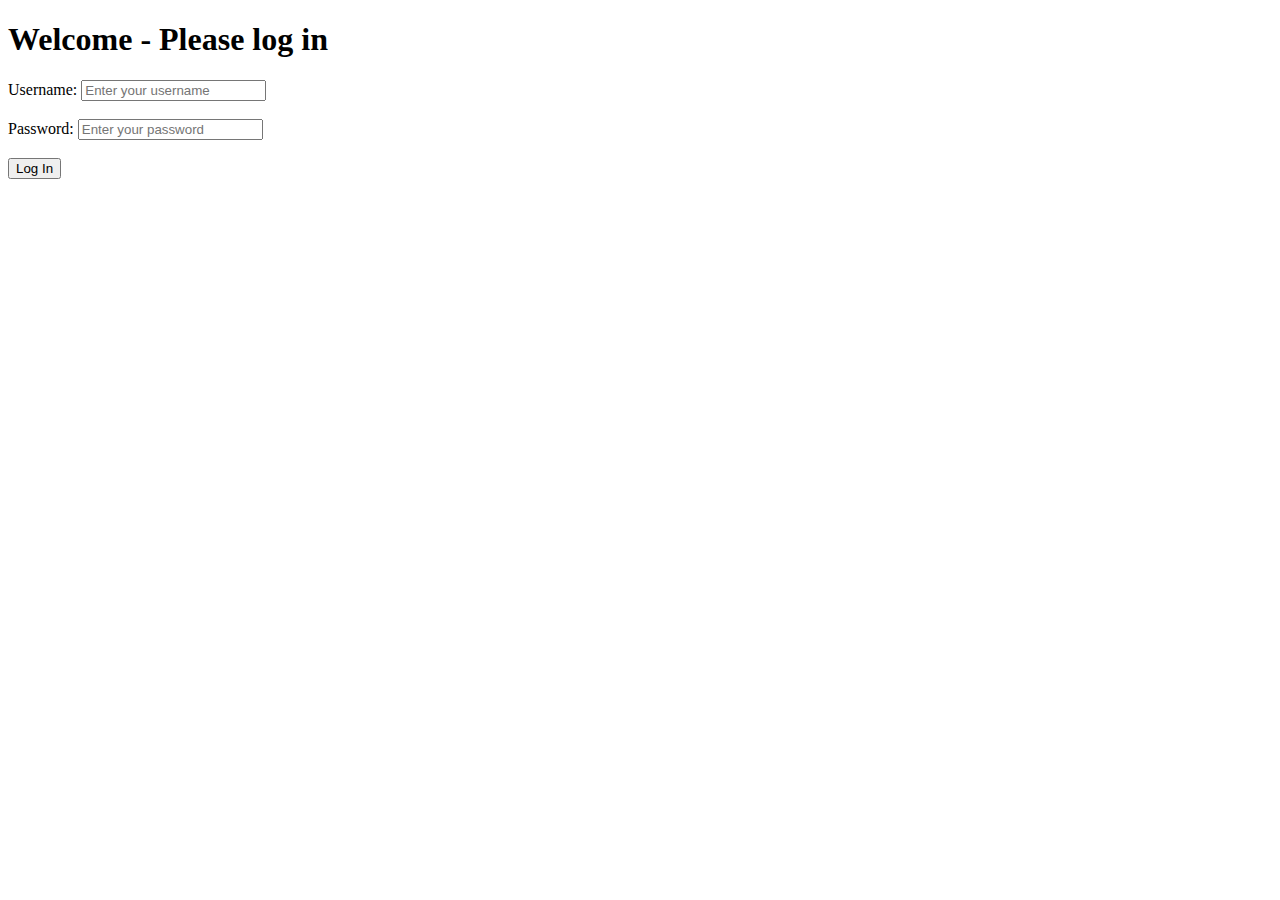
<file: src/main/resources/public/index.html>
<!DOCTYPE html>
<html lang="en">
<head>
    <title>Welcome - Login</title>
</head>
<body>

    <h1>Welcome - Please log in</h1>
    <div id="login">

        <label for="username">Username: </label>
        <input id="username" type="text" placeholder="Enter your username"/>

        <br/><br/>

        <label for="password">Password: </label>
        <input id="password" type="password" placeholder="Enter your password"/>

        <br/><br/>

        <button id="loginButton" type="button" onclick="login()">Log In</button>
       
    </div>
    <script>
        async function login() {

            // get input 
            uname = document.getElementById('username').value;
            pass = document.getElementById('password').value;

            let credentials = {
                username: uname, 
                password: pass
            }

            console.log(credentials)

            credentialsJSON = JSON.stringify(credentials);
            console.log(credentialsJSON);

            // fetch(url, {method, header, body})
            let baseUrl = "http://localhost:8080";

            let res = await fetch(
                            `${baseUrl}/authenticate`, // url
                            {
                                method: 'POST',
                                header: {'Content-Type': 'application/json'},
                                body: credentialsJSON
                            }
                        ); 
            if (res.status === 200) {
                let loggedInUser = await res.json();
                
                // instead of using ctx.sessionAttribute(key, value) on the back end...
                // we can utilize the browser's sessionStorage
                sessionStorage.setItem('userId', loggedInUser.id);
                sessionStorage.setItem('userName', loggedInUser.firstName);
                sessionStorage.setItem('managerId', loggedInUser.managerID);


                // if user is employee assign to home else send to manager
                document.location.assign("./home.html");
            } else {
                console.log("Something went wrong.");
            }

        }
    </script>
</body>
</html>
</file>
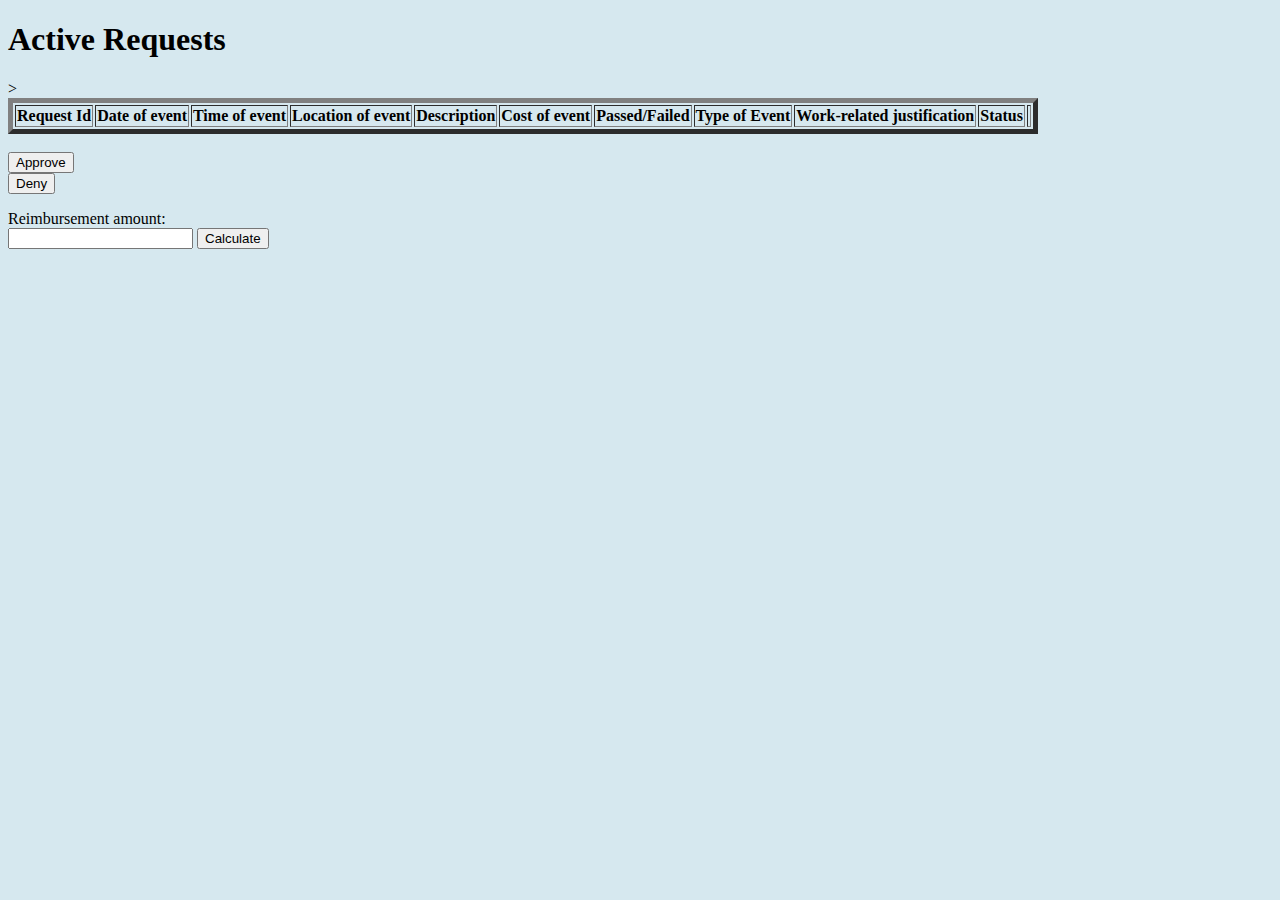
<file: ERS/target/classes/public/manager.html>
<!DOCTYPE html>
<html lang="en">
<head>
    <meta charset="UTF-8">
    <meta http-equiv="X-UA-Compatible" content="IE=edge">
    <meta name="viewport" content="width=device-width, initial-scale=1.0">
    <title>Requests</title>
</head>
<body onload="currentViewedRe()" style="background-color: rgb(214, 232, 239);">
    <h1 id="activeSub">Active Requests</h1>>

    <div id="subReview" class="container">
        <table id="subTable" class="table" border="5">
            <thead>
                <tr>
                    <th>Request Id</th>
                    <th>Date of event</th>
                    <th>Time of event</th>
                    <th>Location of event</th>
                    <th>Description</th>
                    <th>Cost of event</th>
                    <th>Passed/Failed</th>
                    <th>Type of Event</th>
                    <th>Work-related justification</th>
                
                    <th>Status</th>
                    <th></th>
                </tr>
            </thead>
            <tbody id="reviewTableBody">
                
            </tbody>
        </table>
        </div>
        <br>

        <button id="approve" onclick="approveRe()">Approve</button>
        <br>
        <button id="deny" onclick="denyRe()">Deny</button>
        <br>

        <p>
            <label for="ReApprove">Reimbursement amount:</label><br>
            <input id="total" type="text">
            <button id="calculateRe" onclick="calc()">Calculate</button>
        </p>
        <script>
            let baseUrl = "http://localhost:8080";
            
            async function currentViewedRe() {
                let reid = sessionStorage.getItem("reid");
                console.log(reid);
                let resBody = await fetch(`${baseUrl}/obtain/${reid}`)
        
                if(resBody.status ===200){
                        console.log(resBody);
                    let resJson = await resBody.json();
                    let updated = resJson;
                        
                        update(updated);
                        console.log(updated);
                        sessionStorage.setItem('order_id',updated.order_id);
                }
                
            }

            function update(newRe) {
            let newReTable = document.getElementById('reviewTableBody');
            let newReTr = document.createElement("tr");
            
            let reIdTD = document.createElement('td');
            reIdTD.innerHTML = (newRe).re_id; 

            let dateTD = document.createElement('td');
            dateTD.innerHTML = (newRe).event_date;

            let timeTD = document.createElement('td');
            timeTD.innerHTML = (newRe).event_time;

            let locationTD = document.createElement('td');
            locationTD.innerHTML = (newRe).event_location;

            let descriptionTD = document.createElement('td');
            descriptionTD.innerHTML = (newRe).description;

            let costTD = document.createElement('td');
            costTD.innerHTML = (newRe).event_cost;

            let passedTD = document.createElement('td');
            passedTD.innerHTML = (newRe).passed;

            let typeTD = document.createElement('td');
            typeTD.innerHTML = (newRe).event_type;

            let justificationTD = document.createElement('td');
            justificationTD.innerHTML = (newRe).event_justification;

            let fundsTD = document.createElement('td');
            fundsTD.innerHTML = sessionStorage.getItem('funds');
            
            let statusTD = document.createElement('td');
            statusTD.innerHTML = (newRe).status;
            
            
                newReTr.append(reIdTD,dateTD,timeTD,locationTD,descriptionTD,costTD,passedTD,typeTD,justificationTD,fundsTD,statusTD);
                newReTable.append(newReTr);
            
        }

        function calc() {
            let Cost = document.getElementsByTagName('td')[5].innerHTML;
            let re = 0;
            let eventType = document.getElementsByTagName('td')[7].innerHTML;
            console.log(eventType);
          
            switch(eventType) {

                case 'University Course': re = Cost * .8;
                    document.getElementById("total").value = re;
                break;

                case 'Seminar': re = Cost * .6;
                document.getElementById("total").value = re;
                break;

                case 'Certification Preperation Class': re = Cost * .75;
                document.getElementById("total").value = re;
                break;

                case 'Certification': re = Cost * 1;
                document.getElementById("total").value = re;
                break;

                case 'Technical Training': re = Cost * .9;
                document.getElementById("total").value = re;
                break;

                case 'Other': re = Cost * .3;
                document.getElementById("total").value = re;
                break;
               
                
            }
        }
        async function approveRe() {
            
            let re_id = sessionStorage.getItem('reid');
            let status = "APPROVED";
            
            

            //  let submitJson = JSON.stringify(updateSub);
            let res = await fetch(`${baseUrl}/create/${status}/${re_id}`,
                {
                    method: "PUT",
                    headers: {"Content-Type": "application/json"},
                    body: ""
                }
            )
            updateFunds();
        }

        async function denyRe() {
            let re_id = sessionStorage.getItem('reid');
            let status = "Denied";  

            let res = await fetch(`${baseUrl}/create/${status}/${re_id}`,
                {
                    method: "PUT",
                    headers: {"Content-Type": "application/json"},
                    body: ""
                }
            )
    
            if (res.status === 200) {
                alert("Request denied")
                document.location.assign("./main.html");

            } else {
                console.log("Something went wrong!")
            }


        }
    async function updateFunds() {
        
        let funds = (sessionStorage.getItem('funds') -document.getElementById('total').value);
            console.log(funds);
            let userId = sessionStorage.getItem('order_id');

            let resf = await fetch(`${baseUrl}/funds/${funds}/${userId}`,
                {
                    method: "POST",
                    headers: {"Content-Type": "application/json"},
                    body: ""

                }
            )
            if (resf.status === 200) {
                console.log('works');
                document.location.assign('./main.html')
            } 
    }




</script>


</body>
</html>
</file>
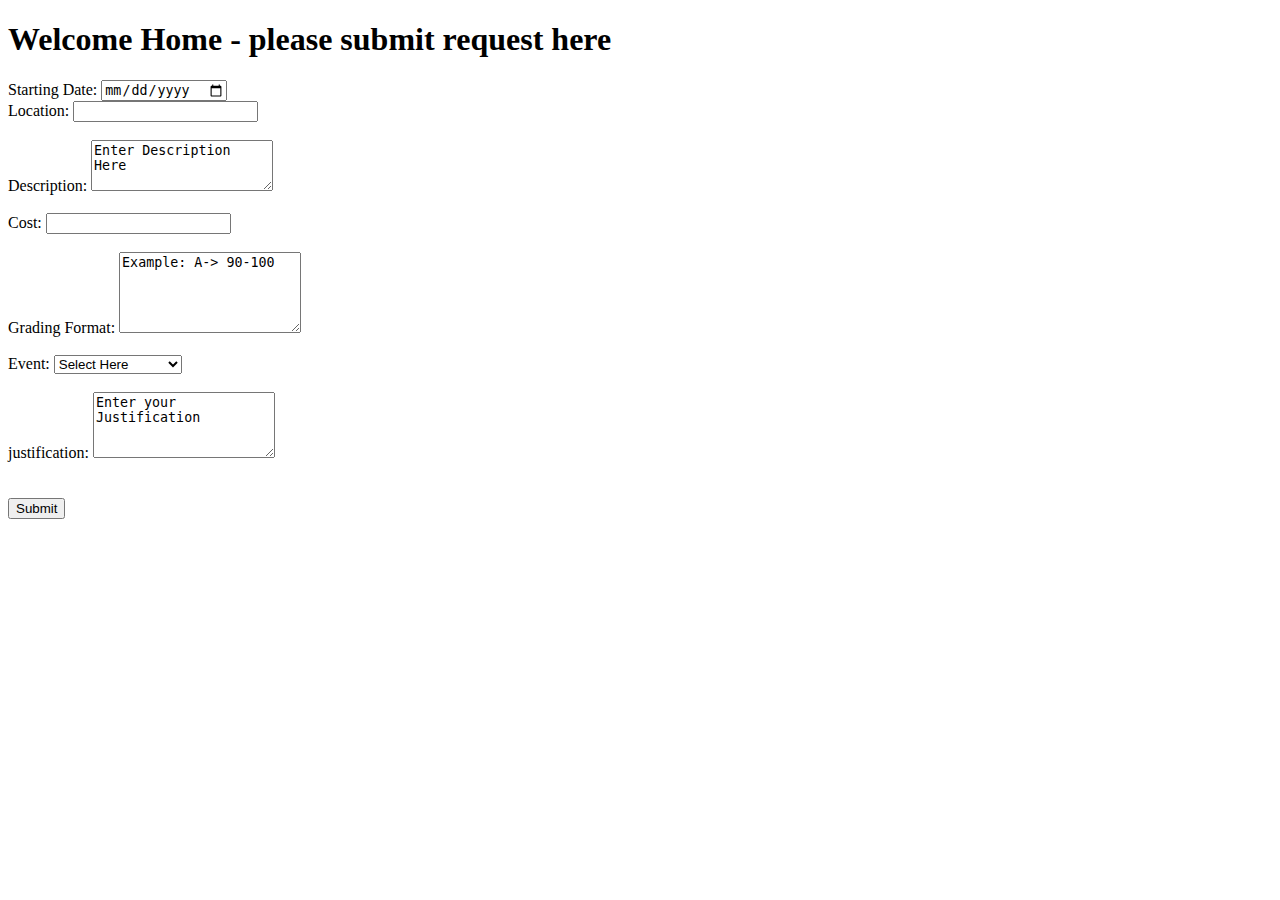
<file: ERS/target/classes/public/RequestSubmission.html>
<!DOCTYPE html>
<html lang="en">
<head>
    <meta charset="UTF-8">
    <meta http-equiv="X-UA-Compatible" content="IE=edge">
    <meta name="viewport" content="width=device-width, initial-scale=1.0">
    <title>RequestSubmission</title>
</head>
<body onload="loadPageForUserWithSessionStorage()">

    <h1 id="welcomeHeader">Welcome Home - please submit request here</h1>






    <!-- <a href="ReimbursementRequest.html">Submit New Request</a> -->

    <!-- <label for="RequestId">
        <input id="requestId" type="number"/>
    </label>
    <button type="button" onclick="getrequestById()">Get Request</button>
     -->



    <label for="date">Starting Date: </label>
    <input  id="date" class="input-form" type="date" />
    <!-- <label for="time">Duration: </label>
    <input  id="time" class="input-form" type="time" /> -->
    </div>
    <br>
    <div class="form-display">
    <label for="location">Location: </label>
    <input id="location" class="input-form" type="text" />
    </div>
    <br>
    <div class="form-display">
    <label for="description">Description: </label>
    <Textarea id="description" class="input-form" rows="3" cols="20">Enter Description Here</Textarea>
    </div>
    <br>
    <div class="form-display">
    <label for="cost">Cost: </label>
    <input id="cost" class="input-form" type="text"/>
    </div>
    <br>
    <div class="form-display">
        <label for="gradingformat">Grading Format: </label>
        <textarea id="gradingformat" class="input-form" rows="5" cols="20">Example: A-> 90-100</textarea>       
    </div>
    <br>
    <div class="form-display">
        <label for="eventtype">Event: </label>
        <select id="eventtype" >
            <option>Select Here</option>
            <option value="1"> University Course</option>
        </select>
    </div>
    <br>
    <div class="form-display">
        <label for="justification">justification: </label>
        <textarea id="justification" class="input-form" rows="4" cols="20">Enter your Justification</textarea>
    </div>
    <br>
   
    <br>
    <button id="Submit" type="button" onclick="Submit()" >Submit</button>
</div>




         <script>
        let baseUrl = "http://localhost:8080"
        
        
        function loadPageForUserWithSessionStorage() {
            // accessing our session storage that we set when the user logged in.
            let name = sessionStorage.getItem("userName");
            document.getElementById("welcomeHeader")
        }

        async function getRequestById() {

// get input from user
let reimRequestId = document.getElementById('reimRequestId').value;

// send a get request with the fetch api
let res = await fetch(`${baseUrl}/pitches/${reimRequestId}`); //http://localhost:8080/pitches/id

if (res.status === 200) {
    let resJson = await res.json();
    console.log(resJson);
    
} else {
    console.log('whoops');
}

}

async function loadPageForUserWithJavalinSession() {

// send a get request to see who the logged in user is
let res = await fetch(`${baseUrl}/getSession`);

if (res.status === 200) {
    let data = await res.json();
    document.getElementById("welcomeHeader")
    
} else {
    document.getElementById("welcomeHeader").innerHTML = "OOPS"
}
    
dropdown=document.getElementById("eventType");
            
            async function addoption(selectbox,text,value )
            {
                var options = document.createElement("OPTION");
                options.text = text;
                options.value = value;
                selectbox.options.add(options);
            }
            async function loadPageForUser(){
                let baseUrl="http://localhost:8080";
                let res = await fetch(`${baseUrl}/coverages`);
                if (res.status === 200) {
                    let resJson = await res.json();
                    console.log(resJson);
                    for (var i=0; i < resJson.length;++i){
                    addoption(dropdown, resJson[i].coveragename, resJson[i].coverageid);
                    }
                } else {
                    console.log("Something went wrong.");
                }
                
            } 
            

            function logout(){
            sessionStorage.clear();
            window.location.assign('./index.html');
        }





}
async function ReimRequest(){
            let baseUrl="http://localhost:8080";
            dateinput = document.getElementById('date').value;
            // timeinput = document.getElementById('time').value;
            locationinput = document.getElementById('location').value;
            descriptioninput = document.getElementById('description').value;
            costinput = document.getElementById('cost').value;
            gradingformatinput = document.getElementById('gradingformat').value;
            coverageidinput = document.getElementById('eventtype').value;
            anyjustificationinput = document.getElementById('justification').value;
            // optionalfilesinput = document.getElementById('optionalfiles').value;
            today = new Date();
            afterdate=new Date();
            afterdate.setDate(today.getDate()+7);
            dateafter = today.getFullYear()+'-'+(today.getMonth()+1)+'-'+afterdate.getDate();
            if(dateinput>dateafter){
            date = today.getFullYear()+'-'+(today.getMonth()+1)+'-'+today.getDate();
            time = today.getHours() + ":" + today.getMinutes() + ":" + today.getSeconds();
            dateTime = date+' '+time;
            if(dateinput  && locationinput && descriptioninput && costinput && gradingformatinput &&
             coverageidinput!='Select Here' && anyjustificationinput){
            let values = {
                id:0,
                empId: sessionStorage.getItem("empId"),
                eventTypeId:eventTypeinput,
                eventDate :dateinput,
                // time:timeinput,
                submittedOn:dateinput,
                location:locationinput,

                status:"submitted",
                //description:descriptioninput,
                // cost:costinput,
                // gradingformat:gradingformatinput,
                // anyjustification:anyjustificationinput,
                // // optionalfiles:optionalfilesinput,


                // updatedon:"null",
            }
            valuesJSON = JSON.stringify(values);
            let res = await fetch(
                            `${baseUrl}/requests`, // url
                            {
                                method: 'POST',
                                header: {'Content-Type': 'application/json'},
                                body: valuesJSON
                            }
                        ); 
            if (res.status === 200) {
                alert("Submitted");
                document.location.assign("./EmpoyeeReimbursement.html");
            } else {
                console.log("Something went wrong.");
            }
        }else{
            alert("Required Values are missing");
        }
        }else{
            alert("One Week Review Time Required. Select another date");
        }     
        } 
    </script>
</body>
</html>
</file>
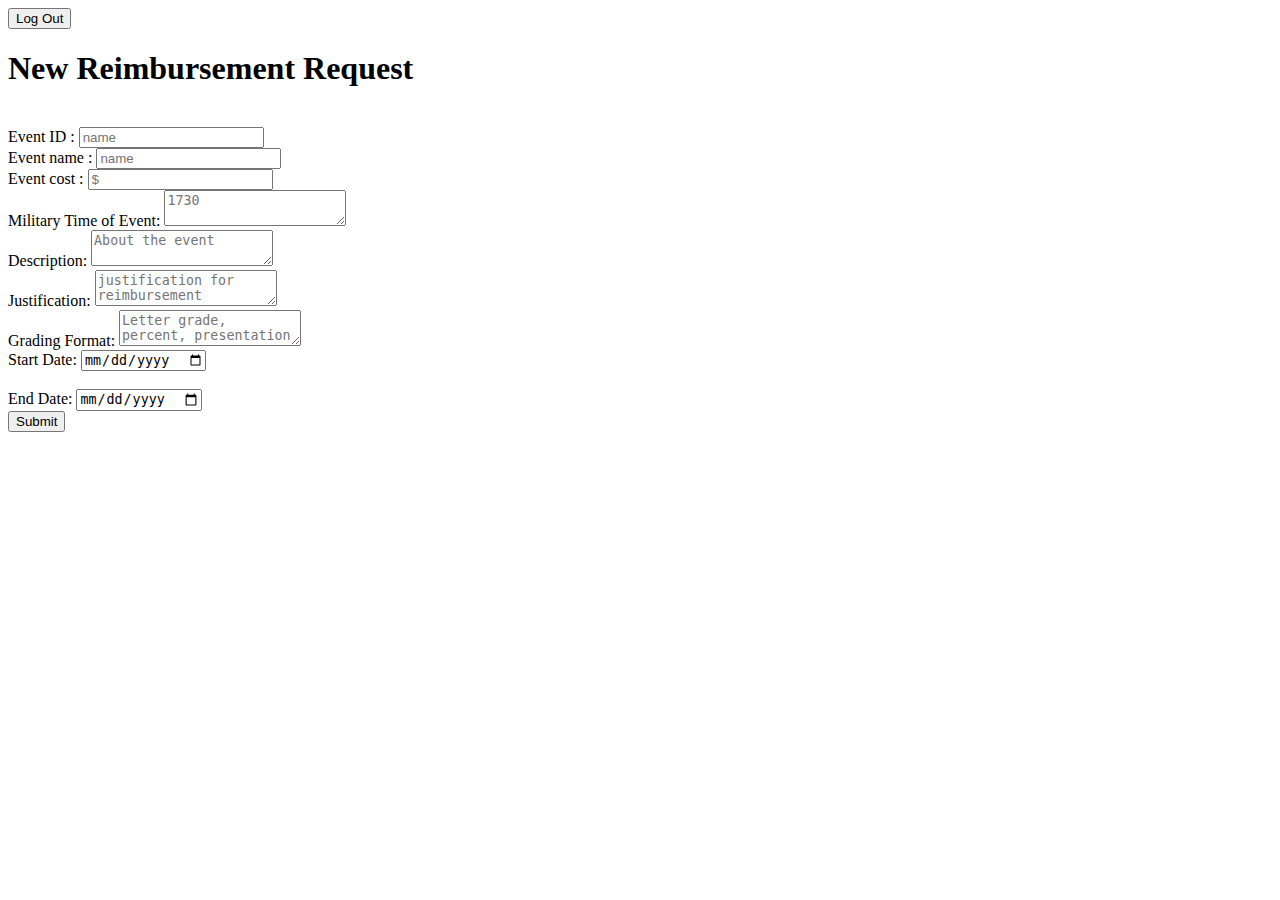
<file: src/main/resources/public/eventSubmission.html>
<!DOCTYPE html>
<html lang="en">
<head>
    <meta charset="UTF-8">
    <meta http-equiv="X-UA-Compatible" content="IE=edge">
    <meta name="viewport" content="width=device-width, initial-scale=1.0">
    <title>New Reimbursement Request</title>
    <!-- Bootstrap CSS only -->
    <link href="https://cdn.jsdelivr.net/npm/bootstrap@5.2.2/dist/css/bootstrap.min.css" rel="stylesheet" integrity="sha384-Zenh87qX5JnK2Jl0vWa8Ck2rdkQ2Bzep5IDxbcnCeuOxjzrPF/et3URy9Bv1WTRi" crossorigin="anonymous">
</head>
<!--body onload="getLoggedInUserFromSessionStorage()"-->
<body>

<button id="logoutButton" type="button" onclick="logout()">Log Out</button>

<br>
<h1>New Reimbursement Request</h1>
<br>


<label for="eID">
    Event ID :
</label>
<input id="eID" type="text" placeholder="name"/>

<br>

<label for="eName">
    Event name :
</label>
<input id="eName" type="text" placeholder="name"/>

<br>

<label for="eCost">
    Event cost :
</label>
<input id="eCost" type="text" placeholder="$"/>

<br>
<label for="eTime">
    Military Time of Event:
</label>
<textarea id="eTime" type="text" placeholder="1730"></textarea>
<br>

<label for="eDesc">
    Description:
</label>
<textarea id="eDesc" type="text" placeholder="About the event" maxlength="500"></textarea>

<br>

<label for="justification">
    Justification:
</label>
<textarea id="justification" type="text" placeholder="justification for reimbursement" maxlength="500"></textarea>

<br>
<label for="gradeDescription">
    Grading Format:
</label>
<textarea id="gradeDescription" type="text" placeholder="Letter grade, percent, presentation" maxlength="500"></textarea>


<br>

<label for="startDate">Start Date: </label>
<input id="startDate" type="date"/>
<br>

<br>
<label for="endDate">End Date: </label>
<input id="endDate" type="date"/>
<br>

<button id="submitNewEvent" type="button" onclick="submitEvent()">Submit</button>


<script>
        let baseUrl = "http://localhost:8080";

        async function submitEvent() {
            // read information from the input fields.
            //console.log(loggedInUser.id);


            let newEvent = {

                id: document.getElementById('eID').value,
                //typeOfClass: document.getElementById('eType').value,
                nameOfClass: document.getElementById('eName').value,
                costOfClass: (document.getElementById('eCost').value * 100),
                startDate: document.getElementById('startDate').value,
                endDate: document.getElementById('endDate').value,
                timeOfClass: document.getElementById('eTime').value,
                about: document.getElementById('eDesc').value,
                justification: document.getElementById('justification').value,
                employeeID: document.getElementById('eDesc').value,
                managerID: document.getElementById('justification').value,
                employeeID: {
                    id: sessionStorage.getItem("userId")
                },
                managerID: {
                    id: sessionStorage.getItem("managerId")
                },
                //gradeDescription: document.getElementById('gradingDescription').value,
                gradingFormat: 0,
                finalGrade: null,
                approved: null,    //will be null until approved or denied
                fullForm: null,
                gradeOrPresentation: null,
            }

            console.log(newEvent)

            // Stringify -> turn that JS object into a JSON String
            let eventJson = JSON.stringify(newEvent);
            // send a post request
            let res = await fetch(`http://localhost:8080/events`,
                {
                    method: "POST",
                    headers: {"Content-Type": "application/json"},
                    body: eventJson
                }
            );
            console.log(res);

            if (res.status === 201) {
                let resBody = await res.json();

                console.log(resBody);
                // pass this returned data into the updateTable method to populate the new data into a table view for the user.
                //updateTable(resBody);


            } else {
                console.log("Something went wrong!")
            }

        }

        async function getLoggedInUser() {
             // send a get request to see who the logged in user is
             let res = await fetch(`${baseUrl}/getSession`);

            if (res.status === 200) {
                let data = await res.json();
                console.log(data);
                // we can create a global variable that will hold info on our logged in user
                loggedInUser = data;
            } else {
                console.log("something went wrong")
            }
        }

        function getLoggedInUserFromSessionStorage() {
            let userId = sessionStorage.getItem('userId');
            let userName = sessionStorage.getItem('userName');
            console.log(userId)
            console.log(userName)


            if (userId == null || userName == null) {
                alert("You need to be logged in to access this page!")
                window.location.assign("./index.html")
            }
        }



        function logout() {
            sessionStorage.clear();
            window.location.assign('./index.html');
        }



        function updateTable(newStoryPitch) {

            // use dom manipulation to update the table by adding a new row.
            // select existing table from DOM
            let pitchTableBody = document.getElementById('pitchTableBody');

            // create a new tr
            let newPitchTR = document.createElement("tr");

            // create td for each property we want displayed in the table

            let idTD = document.createElement('td');
            idTD.innerHTML = (newStoryPitch).id;

            let titleTD = document.createElement('td');
            titleTD.innerHTML = (newStoryPitch).tentativeTitle;

            let taglineTD = document.createElement('td');
            taglineTD.innerHTML = (newStoryPitch).tagline;

            let genreTD = document.createElement('td');
            genreTD.innerHTML = (newStoryPitch).genre;

            let storyTypeTD = document.createElement('td');
            storyTypeTD.innerHTML = (newStoryPitch).storyType;

            // add the newly creeated tds to the tr
            newPitchTR.append(idTD, titleTD, taglineTD, genreTD, storyTypeTD);


            // add the tr to the tbody
            pitchTableBody.append(newPitchTR);
        }



    </script>

<script src="https://cdn.jsdelivr.net/npm/bootstrap@5.2.2/dist/js/bootstrap.bundle.min.js" integrity="sha384-OERcA2EqjJCMA+/3y+gxIOqMEjwtxJY7qPCqsdltbNJuaOe923+mo//f6V8Qbsw3" crossorigin="anonymous"></script>
<!-- Bootstrap - JavaScript Bundle with Popper -->
</body>
</html>
</file>
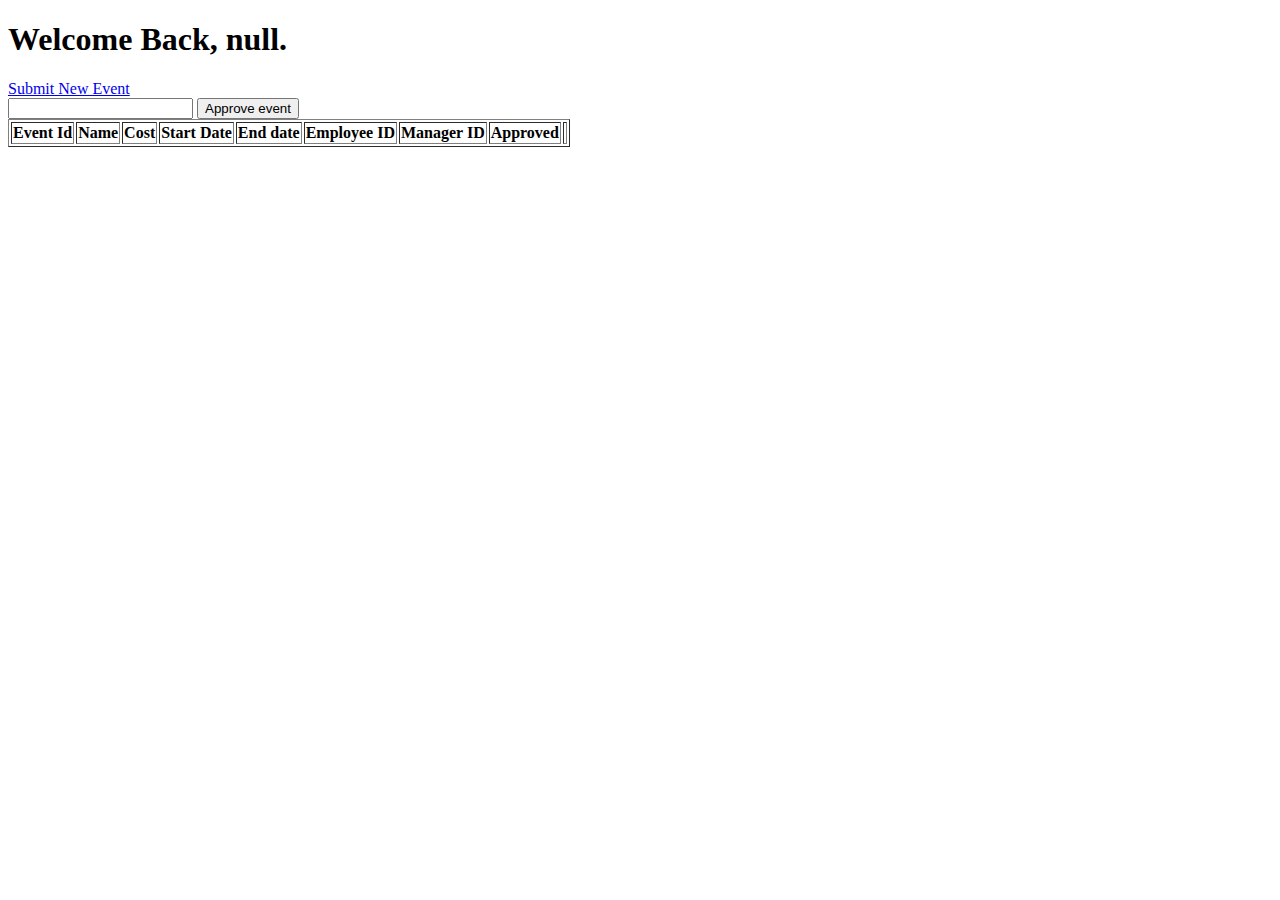
<file: src/main/resources/public/home.html>
<!DOCTYPE html>
<html lang="en">
<head>
    <meta charset="UTF-8">
    <meta http-equiv="X-UA-Compatible" content="IE=edge">
    <meta name="viewport" content="width=device-width, initial-scale=1.0">
    <title>Home</title>
</head>
<body onload="loadPageForUserWithSessionStorage()">

<h1 id="welcomeHeader">Welcome Home!</h1>

<a href="./eventSubmission.html">Submit New Event </a>

<br>

<label for="eventId">
    <input id="eventId" type="number"/>
</label>
<button type="button" onclick="getEventById()">Approve event</button>
<br>

<table class="tableclass" id="events"  border="1" >
    <thead>
        <th>Event Id</th>
        <th>Name</th>
        <th>Cost</th>
        <th>Start Date</th>
        <th>End date</th>
        <th>Employee ID</th>
        <th>Manager ID</th>
        <th>Approved</th>
        <th></th>
    </thead>
    <tbody id="eventsBody">
    </tbody>
</table>

<script>
        // baseURL
        let baseUrl = "http://localhost:8080"


        function loadPageForUserWithSessionStorage() {
            // accessing our session storage that we set when the user logged in.
            let name = sessionStorage.getItem("userName");
            let id = sessionStorage.getItem("userId");

            document.getElementById("welcomeHeader").innerHTML = `Welcome Back, ${name}.`;

        }

        async function approve() {

            // get input from user
            let eventid = document.getElementById('eventID').value;

            // send a get request with the fetch api
            let res = await fetch(`${baseUrl}/events/{eventid}`); //http://localhost:8080/events/id

            if (res.status === 200) {

                let res1 = await fetch(
                            `${baseUrl}/events/approve`, // url
                            {
                                method: 'POST',
                                header: {'Content-Type': 'application/json'},
                                body: res
                            }
                        );

            } else {
                console.log('whoops');
            }

        }

        async function loadPageForUserWithJavalinSession() {

            // send a get request to see who the logged in user is
            let res = await fetch(`${baseUrl}/getSession`);

            if (res.status === 200) {
                let data = await res.json();
                document.getElementById("welcomeHeader").innerHTML = `Welcome Back, ${data.firstName}. You have ${data.available_points} Story Points available to use!`;
                
            } else {
                document.getElementById("welcomeHeader").innerHTML = "OOPS"
            }

            let id = sessionStorage.getItem('userId');
            console.log(id);
            let tableRes = await fetch('http://localhost:8080/users/{id}/events');
            console.log(tableRes);
            if (tableRes.status === 200) {
                let resJson = await tableRes.json();
                console.log(resJson);
                let allApps = resJson;

                allApps.forEach(app => {updateTable(app);

                });

        }

        async function getLoggedInUser() {
             // send a get request to see who the logged in user is
             let res = await fetch(`${baseUrl}/getSession`);

            if (res.status === 200) {
                let data = await res.json();
                console.log(data);
                // we can create a global variable that will hold info on our logged in user
                loggedInUser = data;
            } else {
                console.log("something went wrong")
            }
        }

        function getLoggedInUserFromSessionStorage() {
            let userId = sessionStorage.getItem('userId');
            let userName = sessionStorage.getItem('userName');
            console.log(userId)
            console.log(userName)


            if (userId == null || userName == null) {
                alert("You need to be logged in to access this page!")
                window.location.assign("./index.html")
            }
        }

        function updateTable(newForm){

            let body = document.getElementById("eventsBody");
            let row = document.createElement("tr");

            let id= document.createElement('td');
            id.innerHTML = newForm.id;

            let name = document.createElement('td');
            name.innerHTML = newForm.nameOfClass;

            let cost = document.createElement('td');
            cost.innerHTML = newForm.costOfClass;

            let start = document.createElement('td');
            start.innerHTML = newForm.startDate;

            let end = document.createElement('td');
            end.innerHTML = newForm.endDate;

            let employee = document.createElement('td');
            employee.innerHTML = newForm.employeeID;

            let manager = document.createElement('td');
            manager.innerHTML = newForm.managerID;

            let approved = document.createElement('td');
            approved.innerHTML = newForm.approved;

            row.append(id, name, cost, start, end, employee, manager, approved);
            body.append(row);
        }
        }

    </script>

</body>
</html>
</file>
